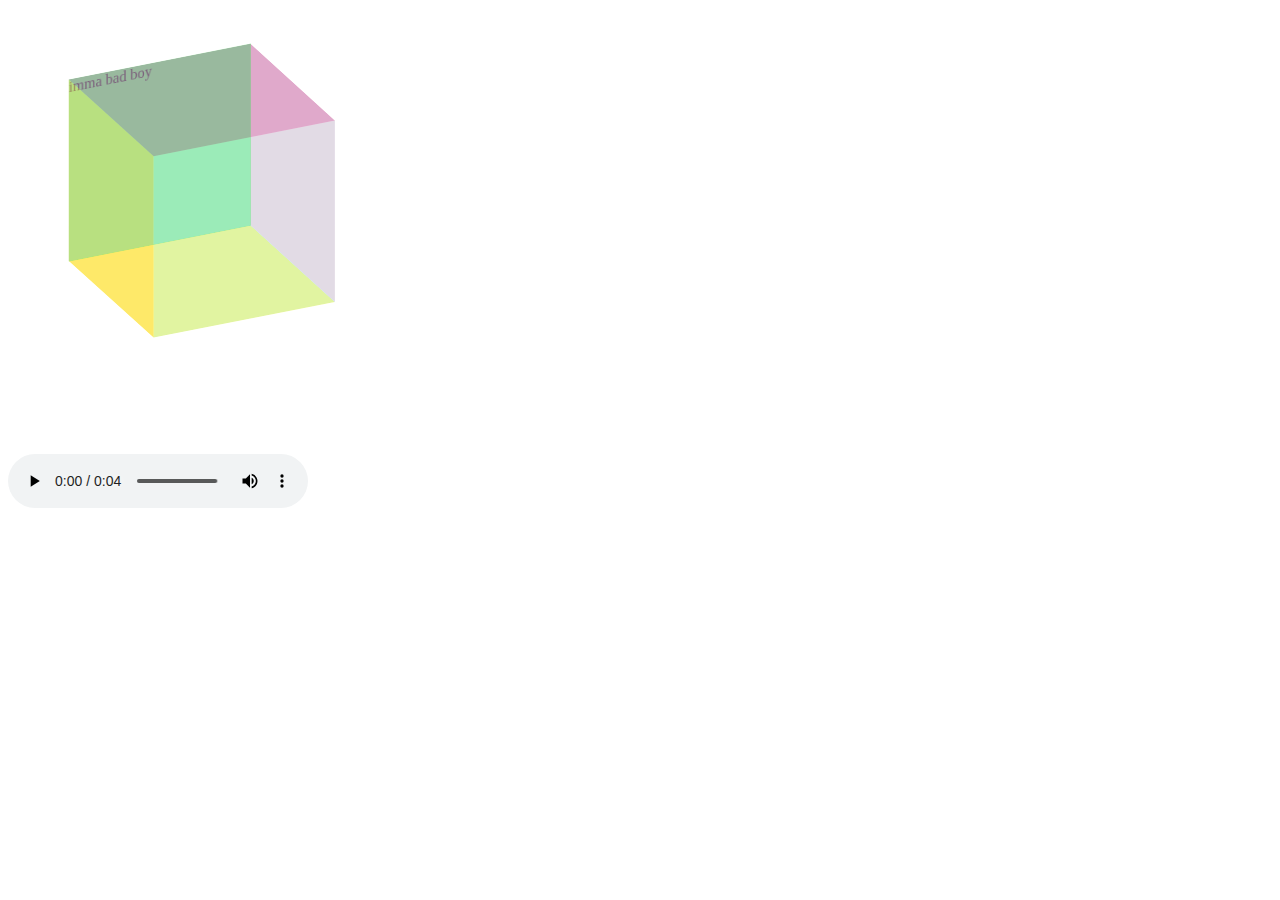
<file: trying.html>
<!DOCTYPE html>
<html>
    <head>
        <link rel="stylesheet" href="trying.css" type="text/css">
    </head>
    <body>
        <div class="cube">
            <div class="face one">

            </div>
            <div class="face two">

            </div>
            <div class="face three">imma bad boy</div>
            <div class="face four"></div>
            <div class="face five"></div>
            <div class="face six"></div>
        </div>
        <br><br><br>
        <audio controls autoplay>
            <source src="Bad boy.mp3" type="audio/mp3">
           
          </audio>
    </body>
</html>
</file>
<file: trying.css>
@keyframes turn{


    from{
        
        transform: rotate3d(0, 0, 0,0);
    }

  50%{
    transform: rotate3d(1, 1, 1,270deg);
  }

    to{
      
        transform: rotate3d(1, 1, 0, 360deg);
    }


}


.cube{
    width: 200px;
    height: 200px;
    position:relative;
    margin: 100px;
    perspective: 100000px;
    transform-style: preserve-3d;
    transform: rotatex(25deg) rotateY(-25deg);
    animation: turn 5s linear infinite;
}

.face{
    width: 100%;
    height: 100%;
    position:absolute;
    top:20%;
    left:20%;
    transition: all 1s;
    opacity: 0.4;
    
}

.one{
    background-color: skyblue;
    
    ;

}

.two{
    background-color: orange;
    transform:  rotateY(90deg) translatez(-100px) translatex(-100px);
    
}
/*  */
.three{
    background-color: rgb(76, 231, 89);
    transform:translateZ(200px);
}

.four{
    background-color: pink;
    transform:  rotateY(90deg) translatez(100px) translatex(-100px);
}

.five{
    background-color: purple;
    transform: rotatex(90deg) translatey(100px) translatez(100px);
}

.six{
    background-color: rgb(251, 255, 31);
    transform: rotatex(90deg) translatey(100px) translatez(-100px);
}
</file>
